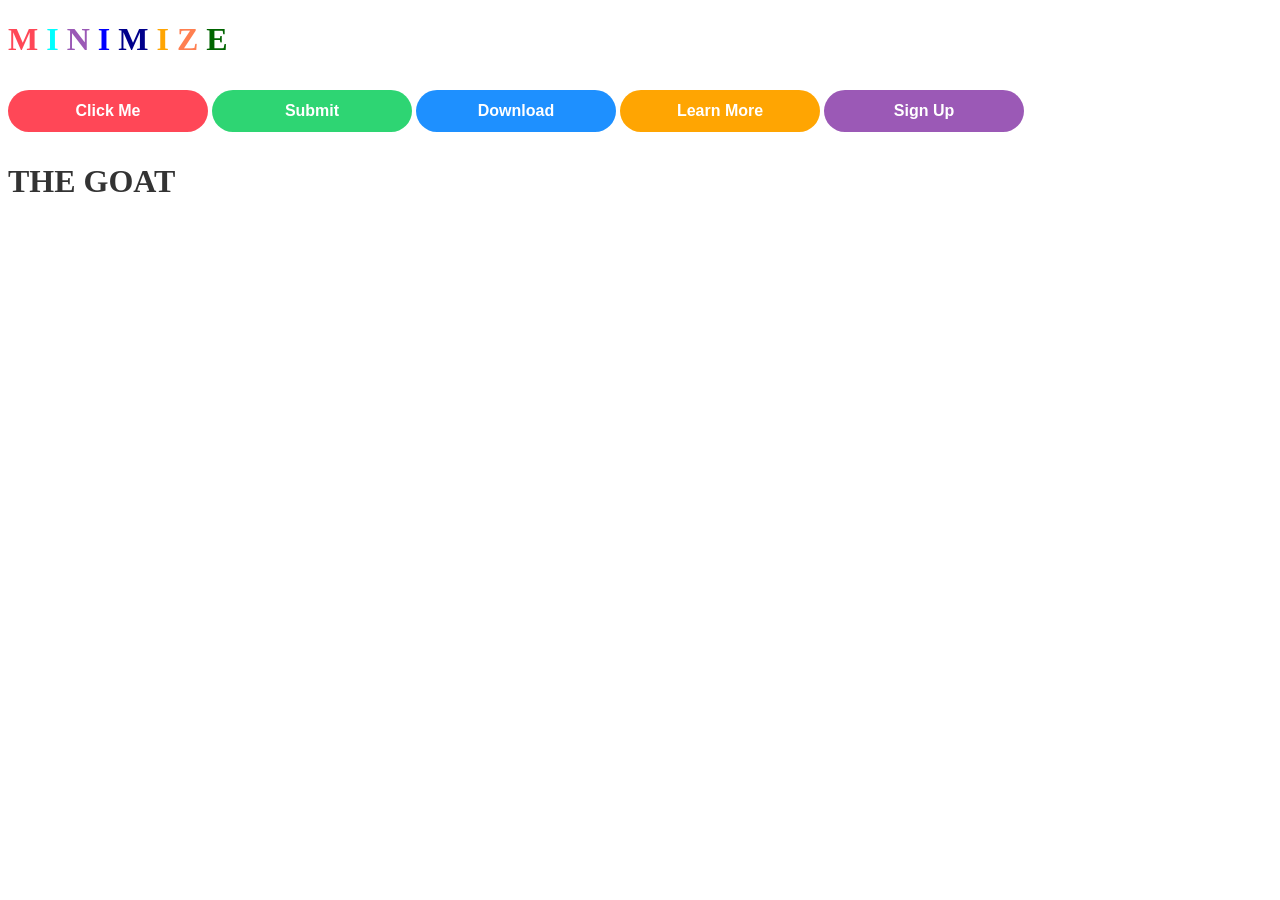
<file: index.html>
<!DOCTYPE html>
<html>
<head>
    <title>Styled Buttons</title>
    <link rel="stylesheet" href="style.css">
</head>
<body>
    <h1>
        <span>M</span>
        <span class="r">I</span>
        <span class="u">N</span>
        <span class="n">I</span>
        <span class="j">M</span>
        <span class="a">I</span>
        <span class="k">Z</span>
        <span class="e">E</span>
        

    </h1>

    <div class="rat">
        <h1></h1>
        <button class="boys btn-1">Click Me</button>
        <button class="boys btn-2">Submit</button>
        <button class="boys btn-3">Download</button>
        <button class="boys btn-4">Learn More</button>
        <button class="boys btn-5">Sign Up</button>
    </div>
    <H1>THE GOAT</H1>

</body>
</html>
</file>
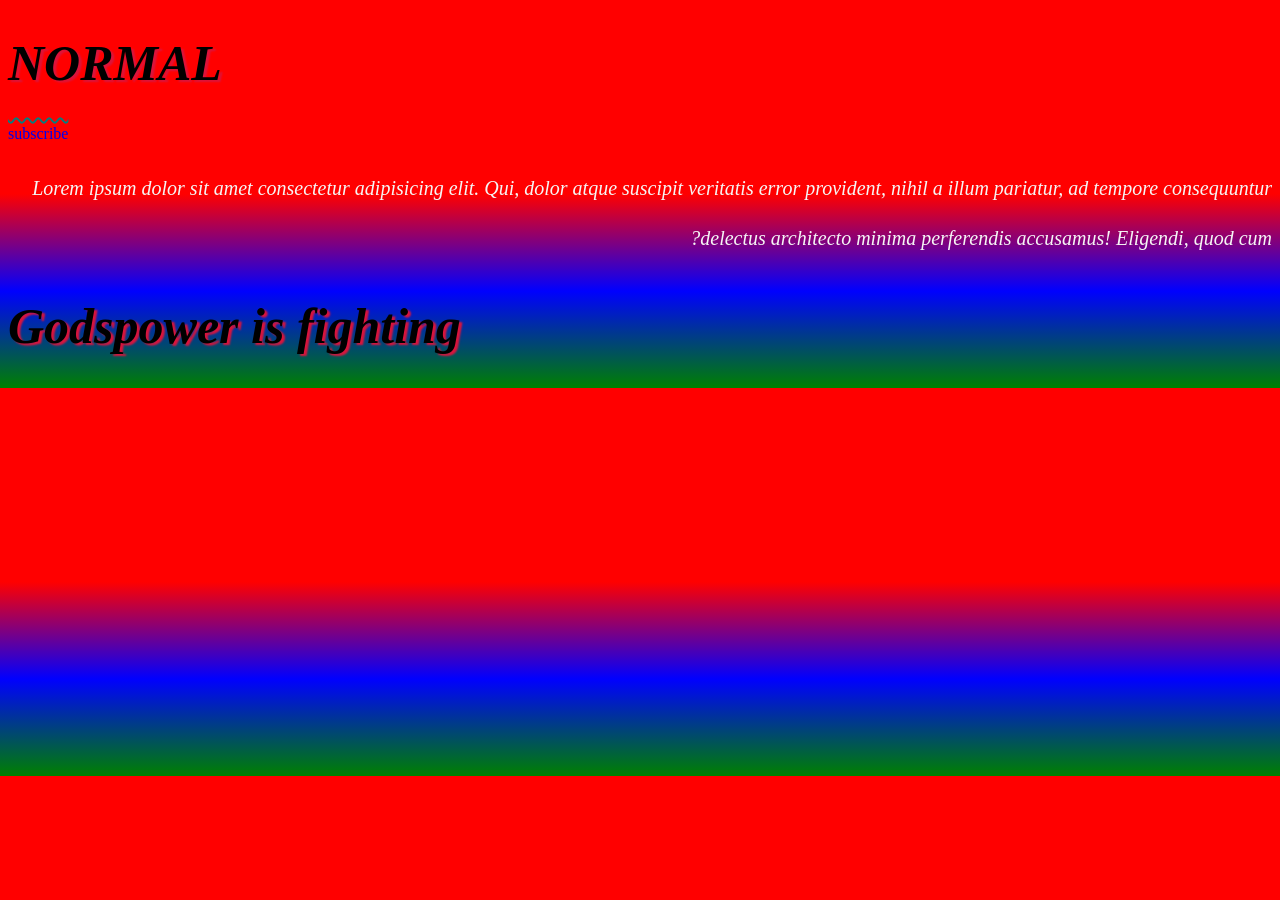
<file: index2.html>
<!DOCTYPE html>
<html lang="en">
<head>
    <meta charset="UTF-8">
    <meta name="viewport" content="width=device-width, initial-scale=1.0">
    <title>Document</title>
    <link rel="stylesheet" href="style2.css">
</head>
<body>
    <h1>NORMAL</h1>
    <a href="#">subscribe</a>
    <p>Lorem ipsum dolor sit amet consectetur adipisicing elit. Qui, dolor atque suscipit veritatis error provident, nihil a illum pariatur, ad tempore consequuntur delectus architecto minima perferendis accusamus! Eligendi, quod cum?</p>
    <h1>Godspower is fighting</h1>
    
</body>
</html>
</file>
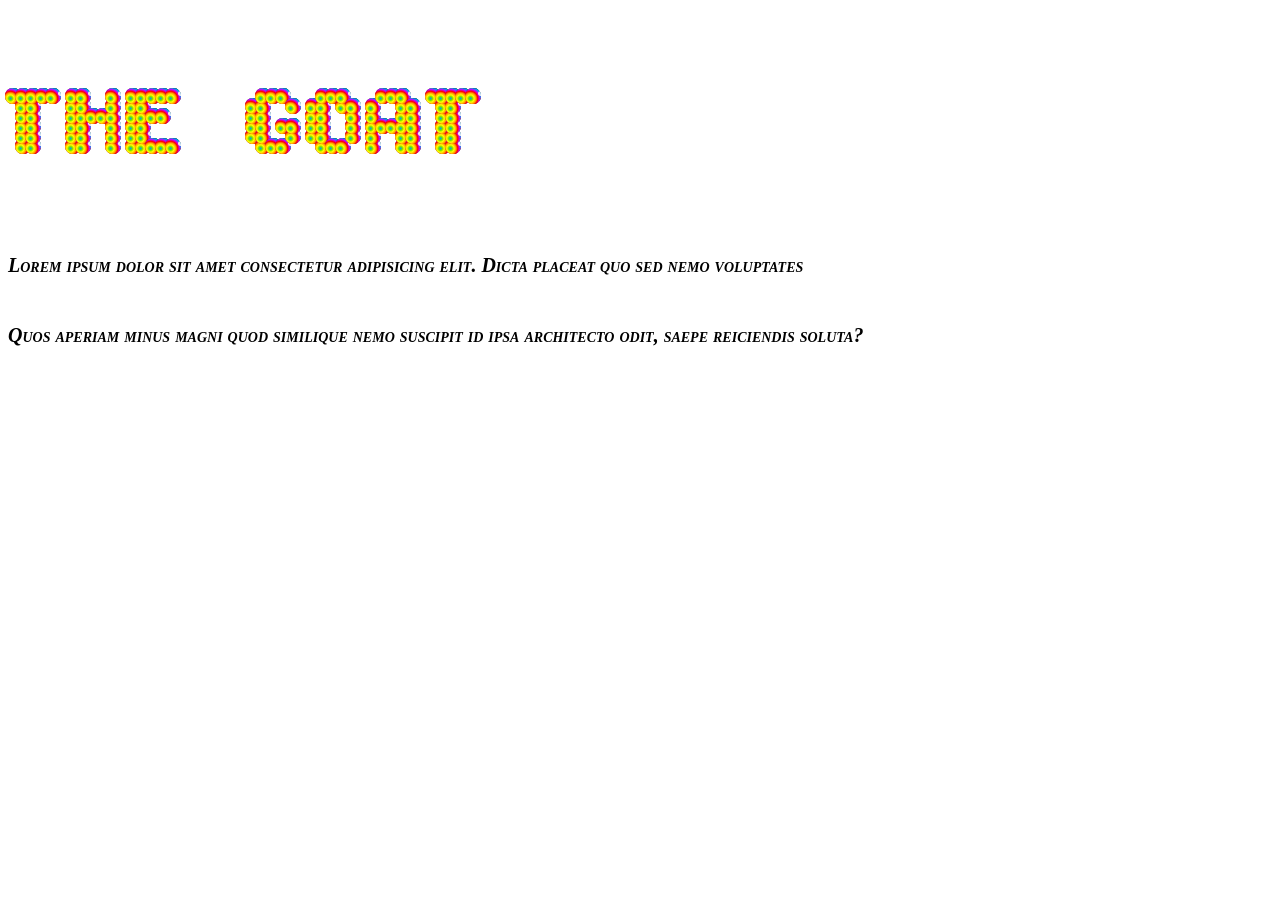
<file: index3.html>
<!DOCTYPE html>
<html lang="en">
<head>
    <meta charset="UTF-8">
    <meta name="viewport" content="width=device-width, initial-scale=1.0">
    <title>document</title>
   <link rel="preconnect" href="https://fonts.googleapis.com">
<link rel="preconnect" href="https://fonts.gstatic.com" crossorigin>
<link href="https://fonts.googleapis.com/css2?family=Bitcount+Ink:wght@100..900&display=swap" rel="stylesheet">
<link rel="stylesheet" href="style3.css">
    
    
</head>
<body>
    <h1>THE GOAT</h1>
    <P>Lorem ipsum dolor sit amet consectetur adipisicing elit. Dicta placeat quo sed nemo voluptates <span class="rat">america</span> Quos aperiam minus magni quod similique nemo suscipit id ipsa architecto odit, saepe reiciendis soluta?</P>
    
</body>
</html>
</file>
<file: style.css>
h1 {
    color: #333;
    margin-bottom: 20px;
}
span{
    color: #ff4757;
}
.r{
    color: aqua;
}
.u{
    color: #9b59b6;
}
.n{
    color: blue;
}
.j{
    color: darkblue;
}
.a{
    color: #ffa502;
}
.k{
    color: coral;
}
.e{
    color: darkgreen;
}


.boys {
    width: 200px;             
    padding: 12px 20px;       
    margin: 10px auto;        
    font-size: 16px;
    font-weight: bold;
    color: white;
    border: none;
    border-radius: 25px;      
    cursor: pointer;
    transition: 0.2s ease;    
}


.btn-1 { background-color: #ff4757; }
.btn-2 { background-color: #2ed573; }
.btn-3 { background-color: #1e90ff; }
.btn-4 { background-color: #ffa502; }
.btn-5 { background-color: #9b59b6; }

.boys:hover {
    opacity: 0.9;
    transform: translateY(-2px);
}
</file>
<file: style2.css>
p{
    color: whitesmoke;
    vertical-align: super;
    direction: rtl;
    /* unicode-bidi: bidi-override; */
    line-height: 50px;
    font-size: 20px;
    font-style: italic;
    /* font-family: 'Gill Sans', 'Gill Sans MT', Calibri, 'Trebuchet MS', sans-serif; */
    font-family:algerian;
}
a{
    text-decoration: underline;
    text-decoration-color: chartreuse;
    text-decoration-thickness: 5px;
    text-decoration-style: wavy;
    text-decoration: overline teal wavy 2px;
}
h1{
    /* text-transform: capitalize; */
    /* text-indent: 50px; */
    /* letter-spacing: 5px; */
    /* word-spacing: 20px; */
    text-shadow: 3px 2px 2px crimson;
    font-size: 50px;
    font-style: italic;
    font: weight 500px;
}
body{
    background: linear-gradient(red 50%, blue, green);
}
</file>
<file: style3.css>
h1{
    font-family: "Bitcount Ink", system-ui;
    font-size: 100px;

}
p{
    font-style: oblique;
    font-weight:900;
    font-size: 20px;
    font-variant: small-caps;
    display: grid;

}

.rat{
    font-size: 2em;
    font-variant: small-caps;
    visibility: hidden;
}
</file>
